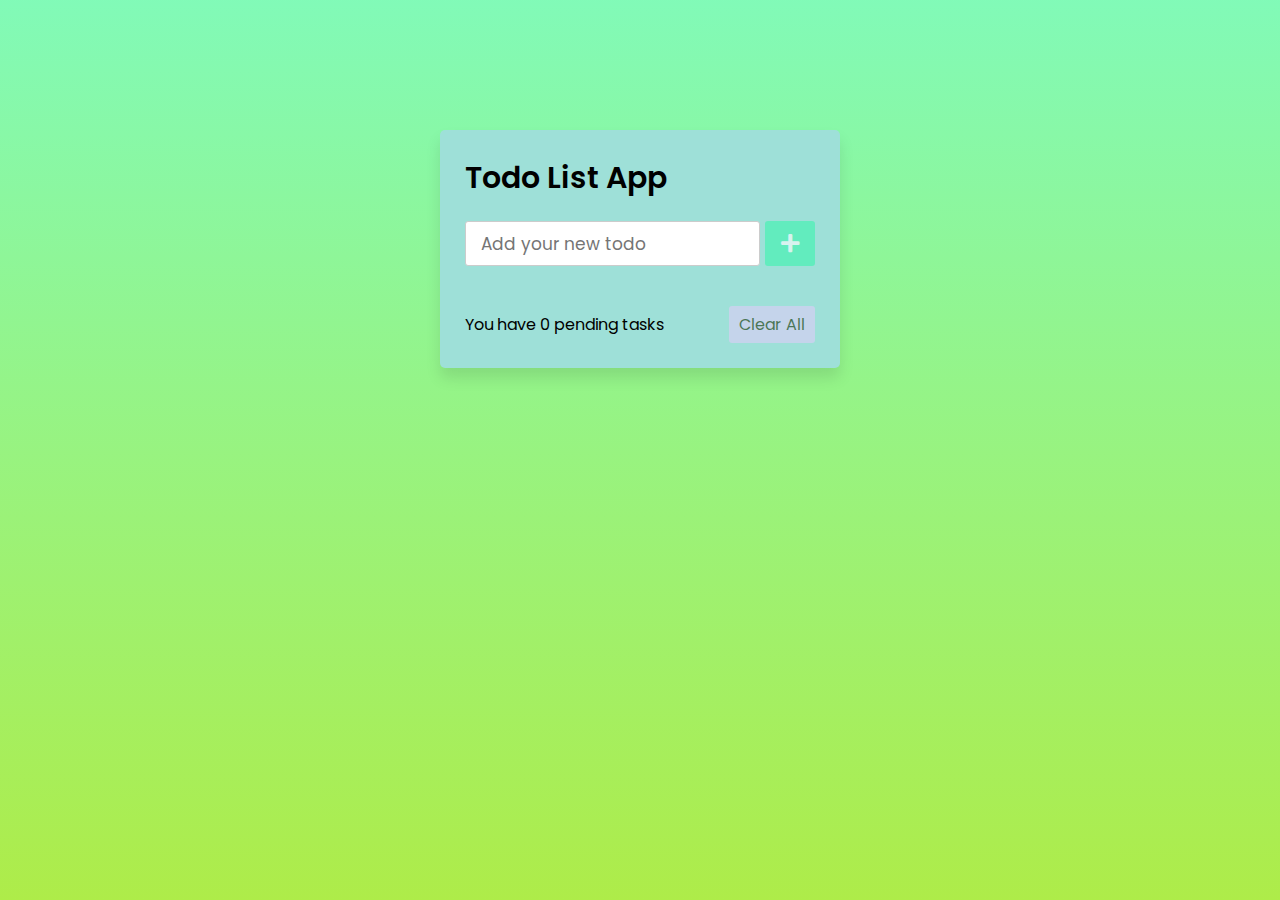
<file: index.html>
<!DOCTYPE html>
<html lang="en">
<head>
    <meta charset="UTF-8">
    <meta name="viewport" content="width=device-width, initial-scale=1.0">
    <title>Todo List App </title>
    <link rel="stylesheet" href="style.css">
    <link rel="stylesheet" href="https://cdnjs.cloudflare.com/ajax/libs/font-awesome/5.15.3/css/all.min.css"/>
</head>
<body>
  <div class="wrapper">
    <header>Todo List App</header>
    <div class="inputField">
      <input type="text" placeholder="Add your new todo">
      <button><i class="fas fa-plus"></i></button>
    </div>
    <ul class="todoList">
    </ul>
    <div class="footer">
      <span>You have <span class="pendingTasks"></span> pending tasks</span>
      <button>Clear All</button>
    </div>
  </div>

  <script src="script.js"></script>

</body>
</html>
</file>
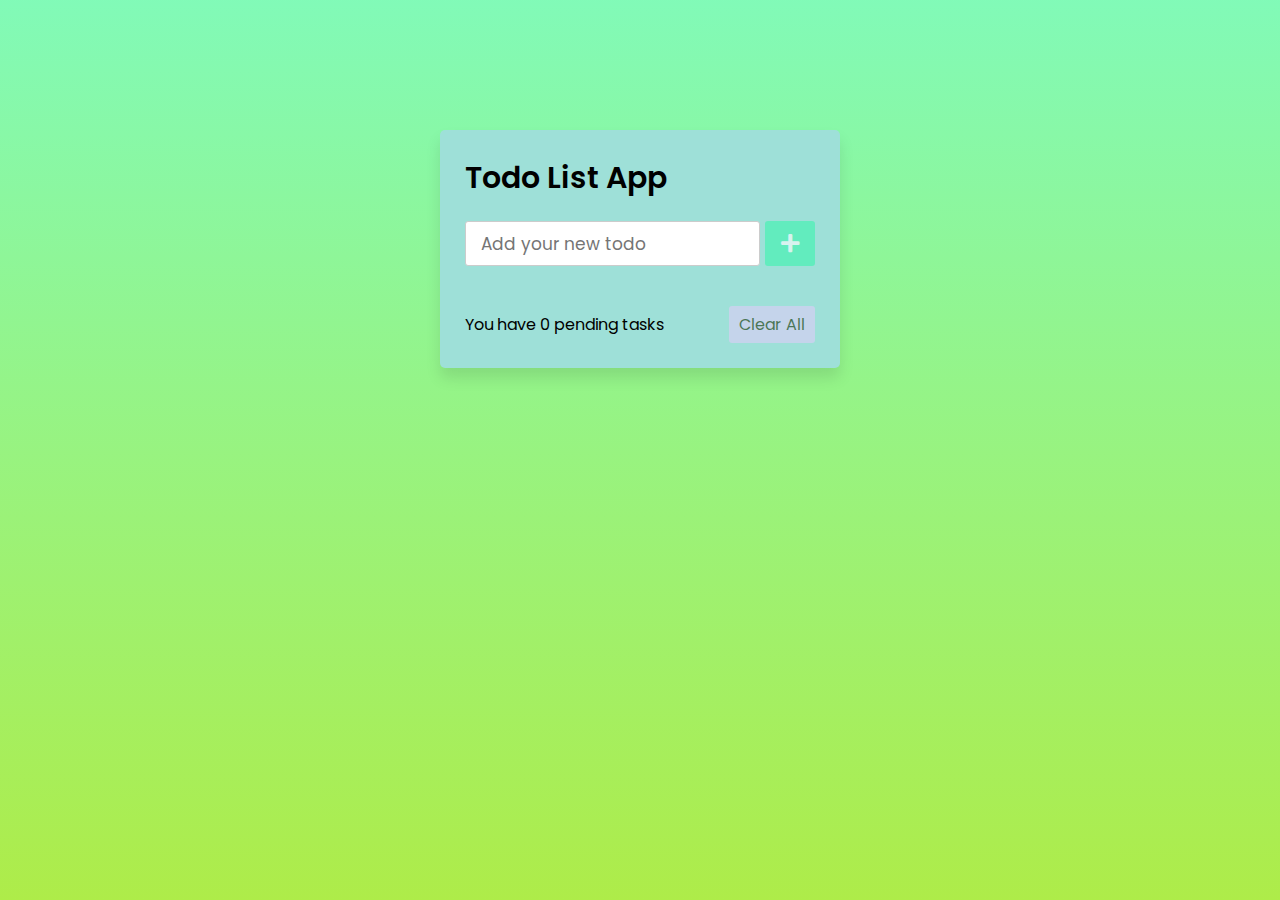
<file: LGMVIP Task- 1/index.html>
<!DOCTYPE html>
<html lang="en">
<head>
    <meta charset="UTF-8">
    <meta name="viewport" content="width=device-width, initial-scale=1.0">
    <title>Todo List App </title>
    <link rel="stylesheet" href="style.css">
    <link rel="stylesheet" href="https://cdnjs.cloudflare.com/ajax/libs/font-awesome/5.15.3/css/all.min.css"/>
</head>
<body>
  <div class="wrapper">
    <header>Todo List App</header>
    <div class="inputField">
      <input type="text" placeholder="Add your new todo">
      <button><i class="fas fa-plus"></i></button>
    </div>
    <ul class="todoList">
    </ul>
    <div class="footer">
      <span>You have <span class="pendingTasks"></span> pending tasks</span>
      <button>Clear All</button>
    </div>
  </div>

  <script src="script.js"></script>

</body>
</html>
</file>
<file: style.css>
@import url('https://fonts.googleapis.com/css2?family=Poppins:wght@200;300;400;500;600;700&display=swap');
*{
  margin: 0;
  padding: 0;
  box-sizing: border-box;
  font-family: 'Poppins', sans-serif;
}
::selection{
  color: rgb(255, 174, 174);
  background: rgb(192, 160, 233);
}
body{
  width: 100%;
  height: 100vh;
  /* overflow: hidden; */
  padding: 10px;
  background: linear-gradient(to bottom, #4df89ab4 0%, #aeec49 100%);
}
.wrapper{
  background: rgb(158, 224, 216);
  max-width: 400px;
  width: 100%;
  margin: 120px auto;
  padding: 25px;
  border-radius: 5px;
  box-shadow: 0px 10px 15px rgba(0,0,0,0.1);
}
.wrapper header{
  font-size: 30px;
  font-weight: 600;
}
.wrapper .inputField{
  margin: 20px 0;
  width: 100%;
  display: flex;
  height: 45px;
}
.inputField input{
  width: 85%;
  height: 100%;
  outline: none;
  border-radius: 3px;
  border: 1px solid #ccc;
  font-size: 17px;
  padding-left: 15px;
  transition: all 0.3s ease;
}
.inputField input:focus{
  border-color: #8E49E8;
}
.inputField button{
  width: 50px;
  height: 100%;
  border: none;
  color: #fff;
  margin-left: 5px;
  font-size: 21px;
  outline: none;
  background: #3bf5ad;
  cursor: pointer;
  border-radius: 3px;
  opacity: 0.6;
  pointer-events: none;
  transition: all 0.3s ease;
}
.inputField button:hover,
.footer button:hover{
  background: #031546;
}
.inputField button.active{
  opacity: 1;
  pointer-events: auto;
}
.wrapper .todoList{
  max-height: 250px;
  overflow-y: auto;
}
.todoList li{
  position: relative;
  list-style: none;
  margin-bottom: 8px;
  background: #d2faf7;
  border-radius: 3px;
  padding: 10px 15px;
  cursor: default;
  overflow: hidden;
  word-wrap: break-word;
}
.todoList li .icon{
  position: absolute;
  right: -45px;
  top: 50%;
  transform: translateY(-50%);
  background: #58440d;
  width: 45px;
  text-align: center;
  color: rgba(197, 248, 114, 0.473);
  padding: 10px 15px;
  border-radius: 0 3px 3px 0;
  cursor: pointer;
  transition: all 0.2s ease;
}
.todoList li:hover .icon{
  right: 0px;
}
.wrapper .footer{
  display: flex;
  width: 100%;
  margin-top: 20px;
  align-items: center;
  justify-content: space-between;
}
.footer button{
  padding: 6px 10px;
  border-radius: 3px;
  border: none;
  outline: none;
  color: rgb(19, 48, 0);
  font-weight: 400;
  font-size: 16px;
  margin-left: 5px;
  background: #e0cdf8;
  cursor: pointer;
  user-select: none;
  opacity: 0.6;
  pointer-events: none;
  transition: all 0.3s ease;
}
.footer button.active{
  opacity: 1;
  pointer-events: auto;
}
</file>
<file: LGMVIP Task- 1/style.css>
@import url('https://fonts.googleapis.com/css2?family=Poppins:wght@200;300;400;500;600;700&display=swap');
*{
  margin: 0;
  padding: 0;
  box-sizing: border-box;
  font-family: 'Poppins', sans-serif;
}
::selection{
  color: rgb(255, 174, 174);
  background: rgb(192, 160, 233);
}
body{
  width: 100%;
  height: 100vh;
  /* overflow: hidden; */
  padding: 10px;
  background: linear-gradient(to bottom, #4df89ab4 0%, #aeec49 100%);
}
.wrapper{
  background: rgb(158, 224, 216);
  max-width: 400px;
  width: 100%;
  margin: 120px auto;
  padding: 25px;
  border-radius: 5px;
  box-shadow: 0px 10px 15px rgba(0,0,0,0.1);
}
.wrapper header{
  font-size: 30px;
  font-weight: 600;
}
.wrapper .inputField{
  margin: 20px 0;
  width: 100%;
  display: flex;
  height: 45px;
}
.inputField input{
  width: 85%;
  height: 100%;
  outline: none;
  border-radius: 3px;
  border: 1px solid #ccc;
  font-size: 17px;
  padding-left: 15px;
  transition: all 0.3s ease;
}
.inputField input:focus{
  border-color: #8E49E8;
}
.inputField button{
  width: 50px;
  height: 100%;
  border: none;
  color: #fff;
  margin-left: 5px;
  font-size: 21px;
  outline: none;
  background: #3bf5ad;
  cursor: pointer;
  border-radius: 3px;
  opacity: 0.6;
  pointer-events: none;
  transition: all 0.3s ease;
}
.inputField button:hover,
.footer button:hover{
  background: #031546;
}
.inputField button.active{
  opacity: 1;
  pointer-events: auto;
}
.wrapper .todoList{
  max-height: 250px;
  overflow-y: auto;
}
.todoList li{
  position: relative;
  list-style: none;
  margin-bottom: 8px;
  background: #d2faf7;
  border-radius: 3px;
  padding: 10px 15px;
  cursor: default;
  overflow: hidden;
  word-wrap: break-word;
}
.todoList li .icon{
  position: absolute;
  right: -45px;
  top: 50%;
  transform: translateY(-50%);
  background: #58440d;
  width: 45px;
  text-align: center;
  color: rgba(197, 248, 114, 0.473);
  padding: 10px 15px;
  border-radius: 0 3px 3px 0;
  cursor: pointer;
  transition: all 0.2s ease;
}
.todoList li:hover .icon{
  right: 0px;
}
.wrapper .footer{
  display: flex;
  width: 100%;
  margin-top: 20px;
  align-items: center;
  justify-content: space-between;
}
.footer button{
  padding: 6px 10px;
  border-radius: 3px;
  border: none;
  outline: none;
  color: rgb(19, 48, 0);
  font-weight: 400;
  font-size: 16px;
  margin-left: 5px;
  background: #e0cdf8;
  cursor: pointer;
  user-select: none;
  opacity: 0.6;
  pointer-events: none;
  transition: all 0.3s ease;
}
.footer button.active{
  opacity: 1;
  pointer-events: auto;
}
</file>
